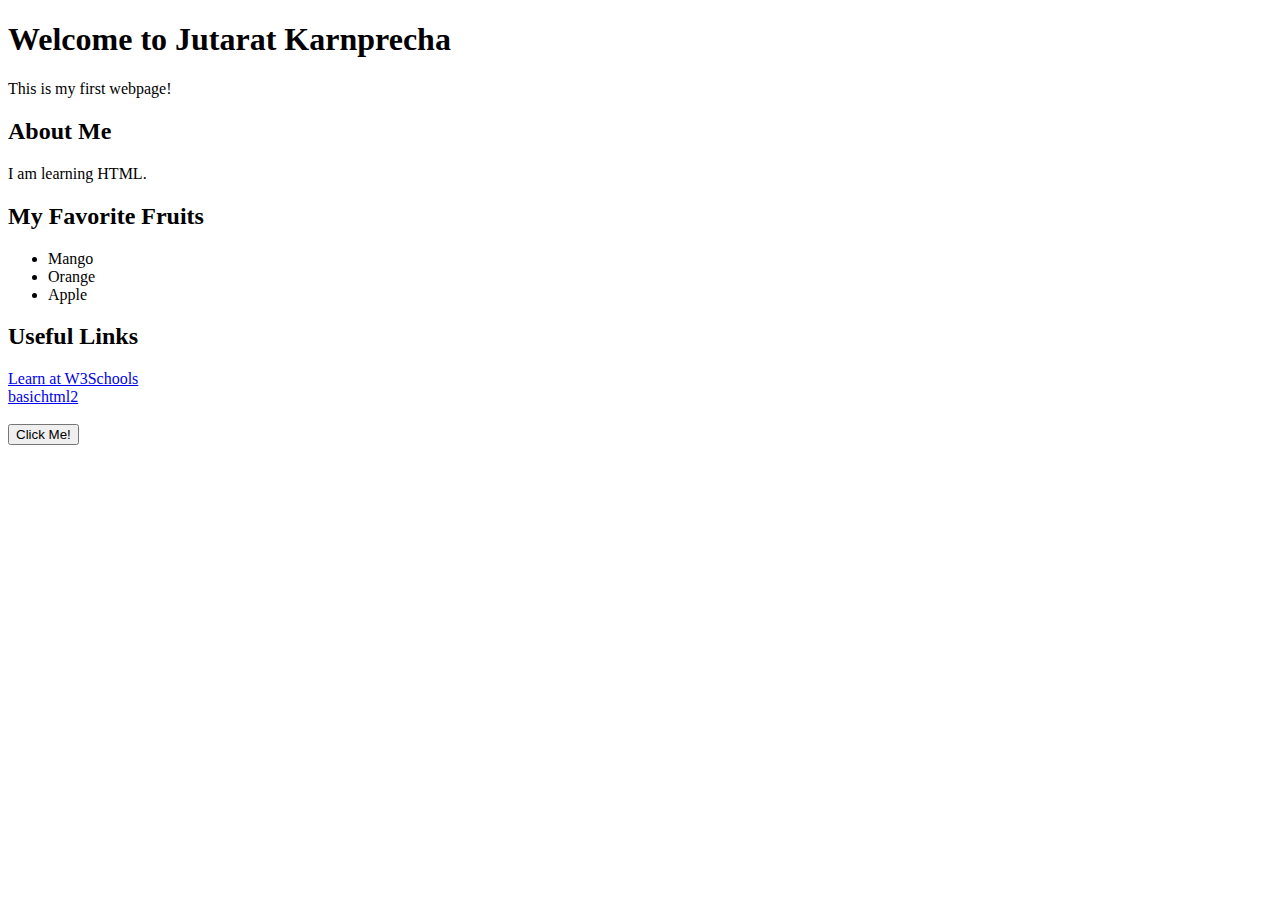
<file: index.html>
<!DOCTYPE html>
<html>
<head>
    <meta charset="UTF-8">
    <title>Jutarat's Note</title>
</head>
<body>
    <h1>Welcome to Jutarat Karnprecha</h1>
    <p>This is my first webpage!</p>
    
    <h2>About Me</h2>
    <p>I am learning HTML.</p>
    
    <h2>My Favorite Fruits</h2>
    <ul>
        <li>Mango</li>
        <li>Orange</li>
        <li>Apple</li>
    </ul>
    
    <h2>Useful Links</h2>
    <a href="https://www.w3schools.com">Learn at W3Schools</a><br>
    <a href="pages/basichtml2.html">basichtml2</a>
    
    <br><br>
    <button>Click Me!</button>
</body>
</html>
</file>
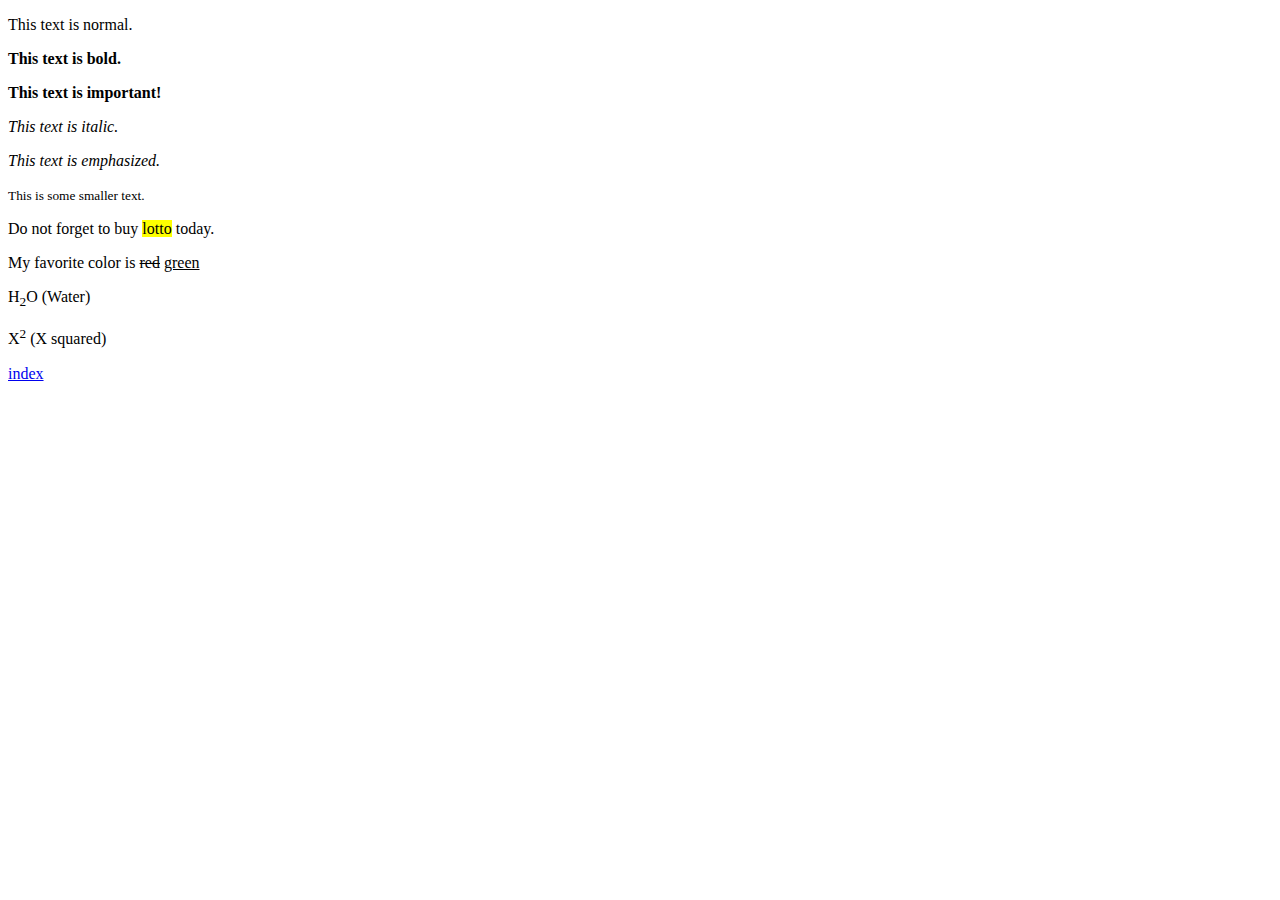
<file: basichtml2.html>
<!DOCTYPE html>
<html>
<head>
    <meta charset="UTF-8">
    <title>Basic Html2</title>
</head>
<body>
    <p>This text is normal.</p>
    <p><b>This text is bold.</b></p>
    <p><strong>This text is important!</strong></p>
    <p><i>This text is italic.</i></p>
    <p><em>This text is emphasized.</em></p>
    <p><small>This is some smaller text.</small></p>
    <p>Do not forget to buy <mark>lotto</mark> today.</p>
    <p>My favorite color is <del>red</del> <ins>green</ins></p>
    <p>H<sub>2</sub>O (Water)</p>
    <p>X<sup>2</sup> (X squared)</p>
    <a href="../index.html">index</a>

</body>
</html>
</file>
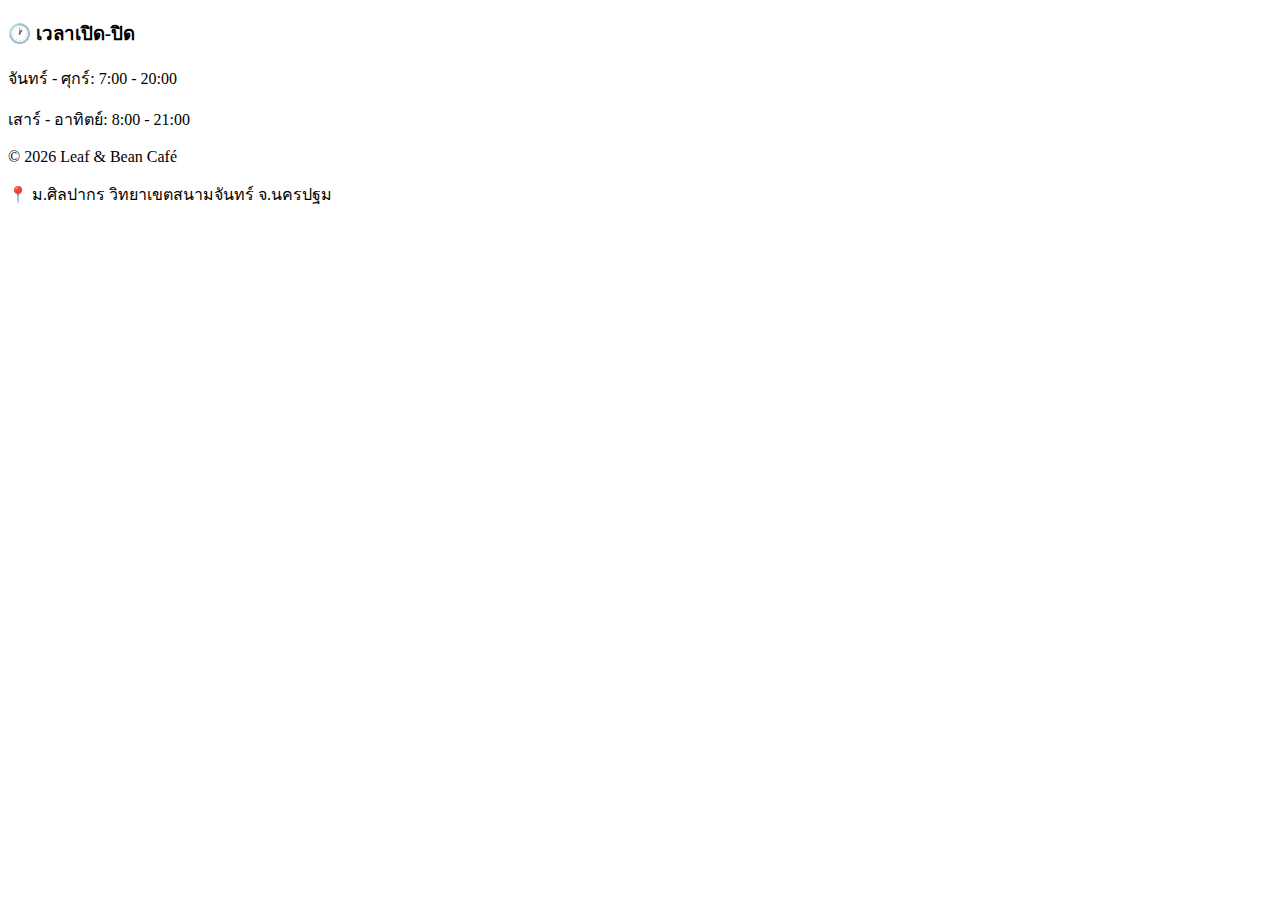
<file: Mala Tang.html/YO-I SOUP.html>
<!DOCTYPE html>
<html>
    <head>
    <meta charset="UTF-8">
    <meta name="viewport" content="width=device-width, initial-scale=1.0, initial-scale=1.0">
    <title>YO-I SOUP</title>

</head>
<body>
    
<aside>
    <h3>🕐 เวลาเปิด-ปิด</h3>
    <p>จันทร์ - ศุกร์: 7:00 - 20:00</p>
    <p>เสาร์ - อาทิตย์: 8:00 - 21:00</p>
</aside>

<footer>
    <p>&copy; 2026 Leaf & Bean Café</p>
    <p>📍 ม.ศิลปากร วิทยาเขตสนามจันทร์ จ.นครปฐม</p>
</footer>
</body>
</html>
</file>
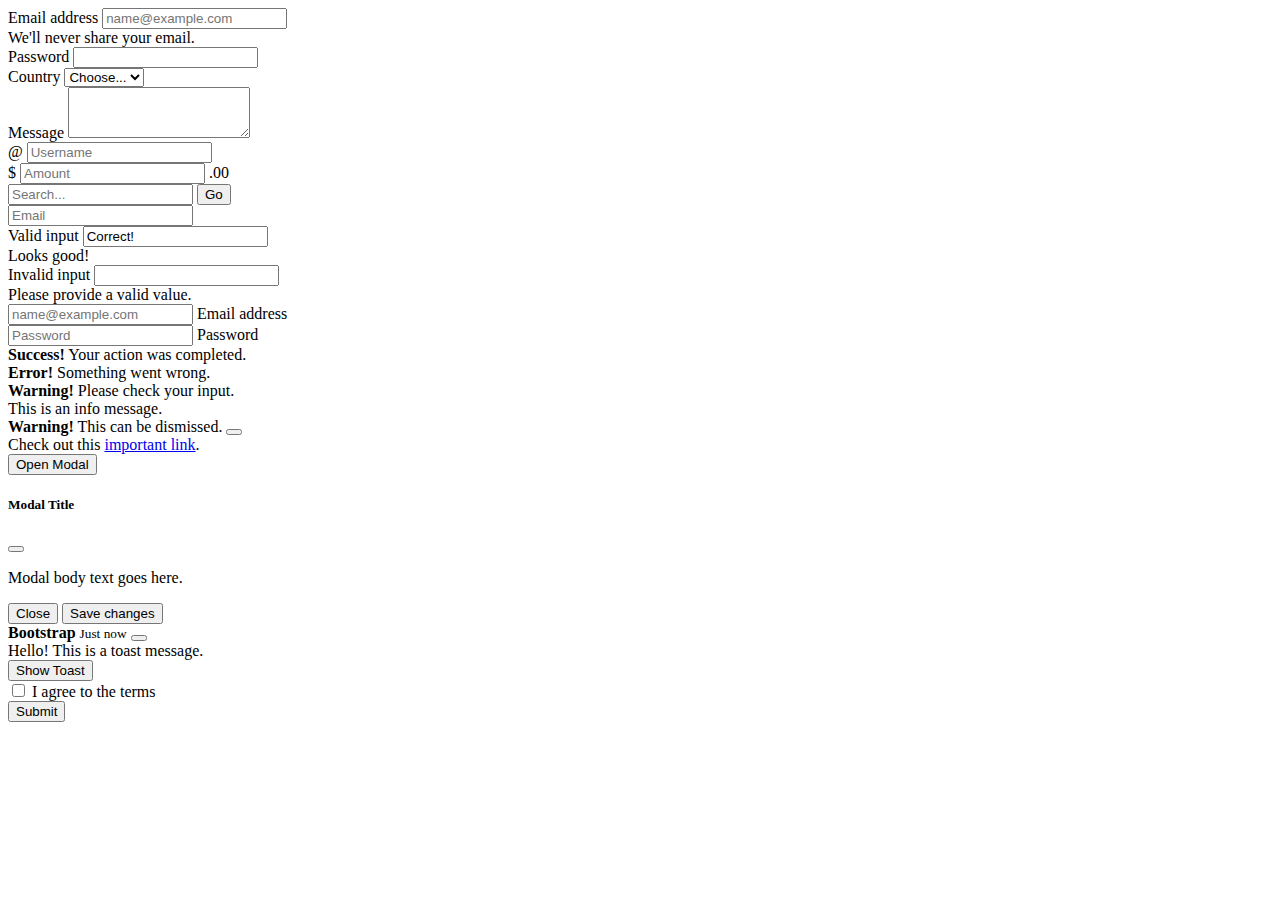
<file: pages/Form Controls.html>
<!DOCTYPE html>
<html>
    <head>
        <meta charset="UTF-8">
         <meta name="viewport" content="width=device-width, initial-scale=1.0, initial-scale=1.0">
    <title>my form page</title>
    <script src="https://cdn.jsdelivr.net/npm/bootstrap@5.3.8/dist/js/bootstrap.bundle.min.js" integrity="sha384-FKyoEForCGlyvwx9Hj09JcYn3nv7wiPVlz7YYwJrWVcXK/BmnVDxM+D2scQbITxI" crossorigin="anonymous"></script>
    <link href="https://cdn.jsdelivr.net/npm/bootstrap@5.3.8/dist/css/bootstrap.min.css" rel="stylesheet" integrity="sha384-sRIl4kxILFvY47J16cr9ZwB07vP4J8+LH7qKQnuqkuIAvNWLzeN8tE5YBujZqJLB" crossorigin="anonymous">
    </head>
    <body>
         <div class="container-fluid">

<form>
    <!-- Text Input -->
    <div class="mb-3">
        <label for="email" class="form-label">Email address</label>
        <input type="email" class="form-control" id="email" 
               placeholder="name@example.com">
        <div class="form-text">We'll never share your email.</div>
    </div>
    
    <!-- Password -->
    <div class="mb-3">
        <label for="password" class="form-label">Password</label>
        <input type="password" class="form-control" id="password">
    </div>
    
    <!-- Select -->
    <div class="mb-3">
        <label for="country" class="form-label">Country</label>
        <select class="form-select" id="country">
            <option selected>Choose...</option>
            <option value="th">Thailand</option>
            <option value="us">USA</option>
        </select>
    </div>
    
    <!-- Textarea -->
    <div class="mb-3">
        <label for="message" class="form-label">Message</label>
        <textarea class="form-control" id="message" rows="3"></textarea>
    </div>

    <!-- Text Addon -->
<div class="input-group mb-3">
    <span class="input-group-text">@</span>
    <input type="text" class="form-control" placeholder="Username">
</div>

<!-- Multiple Inputs -->
<div class="input-group mb-3">
    <span class="input-group-text">$</span>
    <input type="text" class="form-control" placeholder="Amount">
    <span class="input-group-text">.00</span>
</div>

<!-- Button Addon -->
<div class="input-group mb-3">
    <input type="text" class="form-control" placeholder="Search...">
    <button class="btn btn-primary" type="button">Go</button>
</div>

<!-- With Icon -->
<div class="input-group mb-3">
    <span class="input-group-text"><i class="bi bi-envelope"></i></span>
    <input type="email" class="form-control" placeholder="Email">
</div>

<!-- Valid State -->
<div class="mb-3">
    <label class="form-label">Valid input</label>
    <input type="text" class="form-control is-valid" value="Correct!">
    <div class="valid-feedback">Looks good!</div>
</div>

<!-- Invalid State -->
<div class="mb-3">
    <label class="form-label">Invalid input</label>
    <input type="text" class="form-control is-invalid">
    <div class="invalid-feedback">Please provide a valid value.</div>
</div>

<div class="form-floating mb-3">
    <input type="email" class="form-control" id="floatingEmail" placeholder="name@example.com">
    <label for="floatingEmail">Email address</label>
</div>

<div class="form-floating mb-3">
    <input type="password" class="form-control" id="floatingPassword" placeholder="Password">
    <label for="floatingPassword">Password</label>
</div>

<!-- Basic Alerts -->
<div class="alert alert-success" role="alert">
    <strong>Success!</strong> Your action was completed.
</div>

<div class="alert alert-danger" role="alert">
    <strong>Error!</strong> Something went wrong.
</div>

<div class="alert alert-warning" role="alert">
    <strong>Warning!</strong> Please check your input.
</div>

<div class="alert alert-info" role="alert">
    <i class="bi bi-info-circle"></i> This is an info message.
</div>

<div class="alert alert-warning alert-dismissible fade show" role="alert">
    <strong>Warning!</strong> This can be dismissed.
    <button type="button" class="btn-close" data-bs-dismiss="alert"></button>
</div>

<div class="alert alert-primary" role="alert">
    Check out this <a href="#" class="alert-link">important link</a>.
</div>

<!-- Button to trigger modal -->
<button type="button" class="btn btn-primary" 
        data-bs-toggle="modal" data-bs-target="#myModal">
    Open Modal
</button>

<!-- Modal Structure -->
<div class="modal fade" id="myModal" tabindex="-1">
    <div class="modal-dialog">
        <div class="modal-content">
            <!-- Header -->
            <div class="modal-header">
                <h5 class="modal-title">Modal Title</h5>
                <button type="button" class="btn-close" 
                        data-bs-dismiss="modal"></button>
            </div>
            <!-- Body -->
            <div class="modal-body">
                <p>Modal body text goes here.</p>
            </div>
            <!-- Footer -->
            <div class="modal-footer">
                <button type="button" class="btn btn-secondary" 
                        data-bs-dismiss="modal">Close</button>
                <button type="button" class="btn btn-primary">
                    Save changes
                </button>
            </div>
        </div>
    </div>
</div>
    
<!-- Toast Container -->
<div class="toast-container position-fixed bottom-0 end-0 p-3">
    <div class="toast" role="alert" id="myToast">
        <div class="toast-header">
            <strong class="me-auto">Bootstrap</strong>
            <small>Just now</small>
            <button type="button" class="btn-close" 
                    data-bs-dismiss="toast"></button>
        </div>
        <div class="toast-body">
            Hello! This is a toast message.
        </div>
    </div>
</div>

<!-- Button to show toast -->
<button class="btn btn-primary" onclick="showToast()">
    Show Toast
</button>

<script>
function showToast() {
    const toast = new bootstrap.Toast(document.getElementById('myToast'));
    toast.show();
}
</script>

    <!-- Checkbox -->
    <div class="form-check mb-3">
        <input class="form-check-input" type="checkbox" id="agree">
        <label class="form-check-label" for="agree">
            I agree to the terms
        </label>
    </div>
    
    <button type="submit" class="btn btn-primary">Submit</button>
</form>

</body>
</html>
</file>
